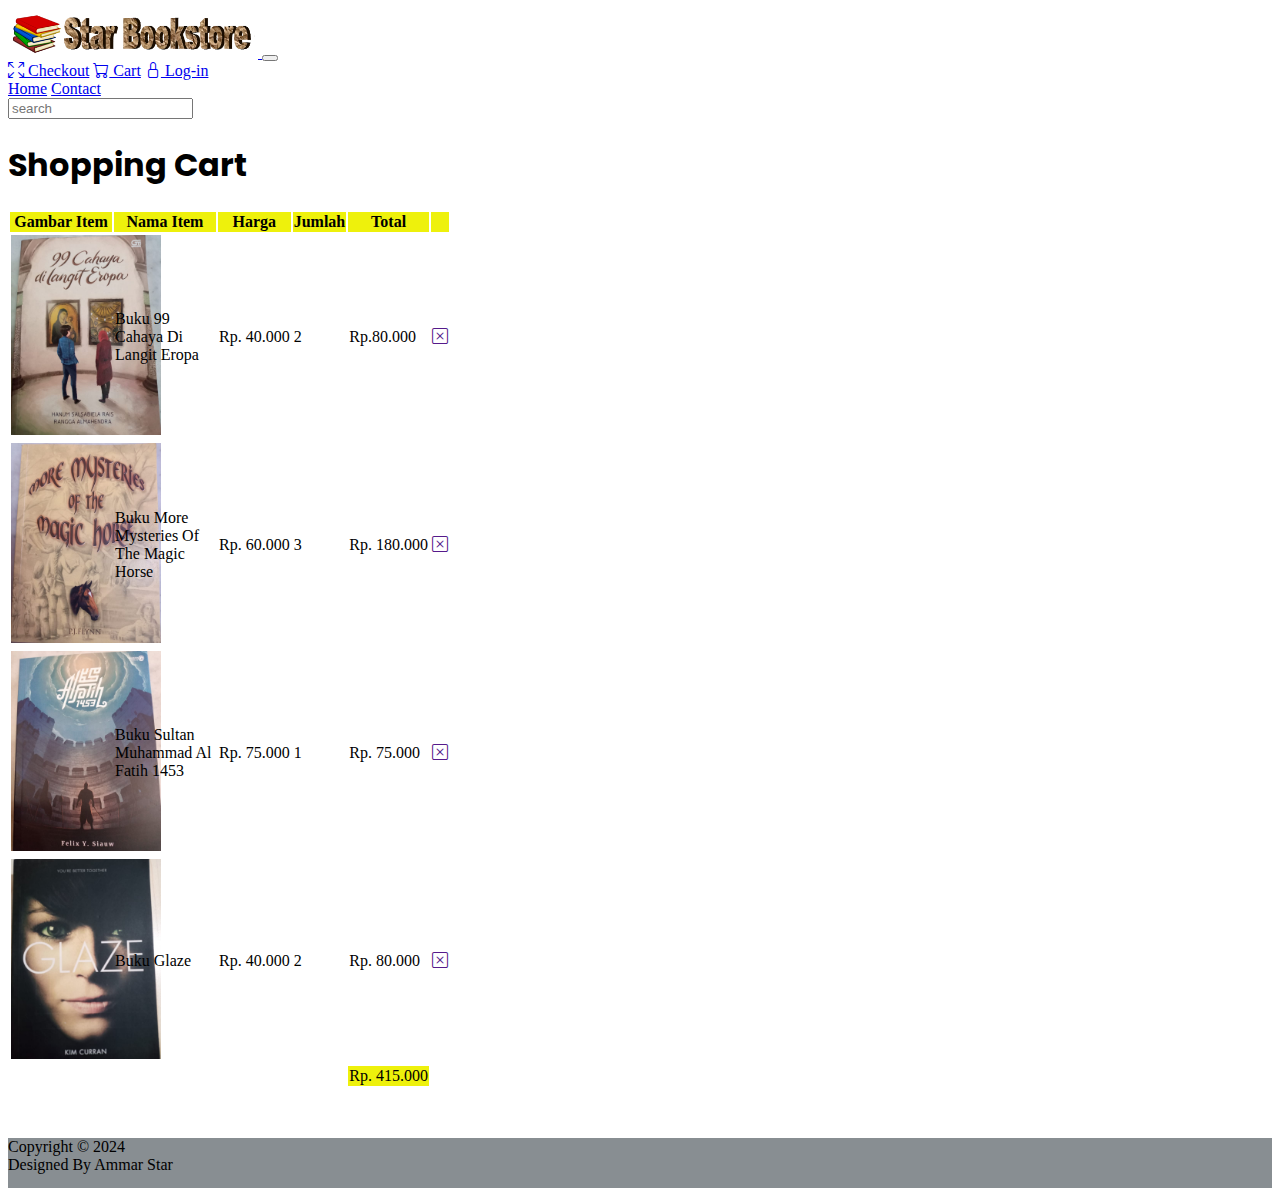
<file: cart.html>
<!doctype html>
<html lang="en">
  <head>
    <!-- Required meta tags -->
    <meta charset="utf-8">
    <meta name="viewport" content="width=device-width, initial-scale=1, shrink-to-fit=no">

    <!-- Bootstrap CSS -->
    <link rel="stylesheet" href="https://cdn.jsdelivr.net/npm/bootstrap@4.6.2/dist/css/bootstrap.min.css" integrity="sha384-xOolHFLEh07PJGoPkLv1IbcEPTNtaed2xpHsD9ESMhqIYd0nLMwNLD69Npy4HI+N" crossorigin="anonymous">
    <link rel="stylesheet" href="https://cdn.jsdelivr.net/npm/bootstrap-icons@1.11.3/font/bootstrap-icons.min.css">
    <link href="https://fonts.googleapis.com/css2?family=Poppins:ital,wght@0,100;0,200;0,300;0,400;0,500;0,600;0,700;0,800;0,900;1,100;1,200;1,300;1,400;1,500;1,600;1,700;1,800;1,900&family=Roboto:ital,wght@0,100;0,300;0,400;0,500;0,700;0,900;1,100;1,300;1,400;1,500;1,700;1,900&family=Viga&display=swap" rel="stylesheet">
    <link rel="stylesheet" href="style.css">
    <title>Star Book</title>
  </head>
  <body>
<div class="container">
  <!-- navbar -->
  <div class="navbar-atas">
    <div class="navbar navbar-expand-lg navbar-light">
      <a href="index.html" class="navbar-brand"><img src="images/header.PNG" alt=""> </a>
      <button class="navbar-toggler" data-toggle="collapse" data-target="#ikonkecil">
        <span class="navbar-toggler-icon"></span>
      </button>
      <div class="collapse navbar-collapse" id="ikonkecil">
        <div class="navbar-nav ml-auto">
          <a href="checkout.html" class="nav-link"><i class="bi bi-arrows-fullscreen"></i> Checkout</a>
          <a href="cart.html" class="nav-link active"><i class="bi bi-cart"></i> Cart</a>
          <a href="login.html" class="nav-link"> <i class="bi bi-lock"></i> Log-in</a>
          <span class="navbar-search">
            <input type="text" class="form-control" placeholder="search">
          </span>
        </div>
      </div>
    </div>
  </div>
  <div class="navbar-bawah">
    <div class="navbar navbar-expand-lg navbar-light">
      <div class="navbar-nav mr-auto">
        <a href="index.html" class="nav-link">Home</a>
        <a href="contact.html" class="nav-link">Contact</a>
      </div>
      <form action="" class="form-inline">
        <input type="text" placeholder="search" class="form-control">
      </form>
    </div>
  </div>
  <!-- wrapping -->
  <div class="wrapping">
    <h1>shopping cart</h1>
    <table class="table">
        <thead>
            <tr>
                <th>Gambar Item</th>
                <th>Nama Item</th>
                <th>Harga</th>
                <th>Jumlah</th>
                <th>Total</th>
                <th></th>
            </tr>
        </thead>
        <tbody>
            <tr>
                <td><img src="images/buku1.jpeg" alt=""> </td>
                <td>buku 99 cahaya di langit eropa </td>
                <td>Rp. 40.000 </td>
                <td>2 </td>
                <td>Rp.80.000 </td>
                <td><a href=""> <i class="bi bi-x-square"></i></a> </td>
            </tr>
            <tr>
                <td><img src="images/buku2.jpeg" alt=""> </td>
                <td>buku more mysteries of the magic horse </td>
                <td>Rp. 60.000 </td>
                <td>3 </td>
                <td>Rp. 180.000 </td>
                <td><a href=""> <i class="bi bi-x-square"></i></a> </td>
            </tr>
            <tr>
                <td><img src="images/buku3.jpeg" alt=""> </td>
                <td>buku sultan muhammad al fatih 1453 </td>
                <td>Rp. 75.000 </td>
                <td>1 </td>
                <td>Rp. 75.000 </td>
                <td><a href=""> <i class="bi bi-x-square"></i></a> </td>
            </tr>
            <tr>
                <td><img src="images/buku4.jpeg" alt=""> </td>
                <td>buku glaze </td>
                <td>Rp. 40.000 </td>
                <td>2 </td>
                <td>Rp. 80.000 </td>
                <td><a href=""> <i class="bi bi-x-square"></i></a> </td>
            </tr>
            <tr>
                <td colspan="4"></td>
                <td class="total">Rp. 415.000 </td>
            </tr>
        </tbody>
    </table>
  </div>
</div>
<!-- footer -->
<div class="footer">
  <div class="container-fluid">
    <div class="navbar navbar-expand-lg">
      <div class="navbar-nav mr-auto">
        Copyright &copy 2024
      </div>
      <div class="navbar-nav ml-auto">
        Designed By Ammar Star
      </div>
    </div>
  </div>
</div>
    <!-- Optional JavaScript; choose one of the two! -->

    <!-- Option 1: jQuery and Bootstrap Bundle (includes Popper) -->
    <script src="https://cdn.jsdelivr.net/npm/jquery@3.5.1/dist/jquery.slim.min.js" integrity="sha384-DfXdz2htPH0lsSSs5nCTpuj/zy4C+OGpamoFVy38MVBnE+IbbVYUew+OrCXaRkfj" crossorigin="anonymous"></script>
    <script src="https://cdn.jsdelivr.net/npm/bootstrap@4.6.2/dist/js/bootstrap.bundle.min.js" integrity="sha384-Fy6S3B9q64WdZWQUiU+q4/2Lc9npb8tCaSX9FK7E8HnRr0Jz8D6OP9dO5Vg3Q9ct" crossorigin="anonymous"></script>

    <!-- Option 2: Separate Popper and Bootstrap JS -->
    <!--
    <script src="https://cdn.jsdelivr.net/npm/jquery@3.5.1/dist/jquery.slim.min.js" integrity="sha384-DfXdz2htPH0lsSSs5nCTpuj/zy4C+OGpamoFVy38MVBnE+IbbVYUew+OrCXaRkfj" crossorigin="anonymous"></script>
    <script src="https://cdn.jsdelivr.net/npm/popper.js@1.16.1/dist/umd/popper.min.js" integrity="sha384-9/reFTGAW83EW2RDu2S0VKaIzap3H66lZH81PoYlFhbGU+6BZp6G7niu735Sk7lN" crossorigin="anonymous"></script>
    <script src="https://cdn.jsdelivr.net/npm/bootstrap@4.6.2/dist/js/bootstrap.min.js" integrity="sha384-+sLIOodYLS7CIrQpBjl+C7nPvqq+FbNUBDunl/OZv93DB7Ln/533i8e/mZXLi/P+" crossorigin="anonymous"></script>
    -->
  </body>
</html>
</file>
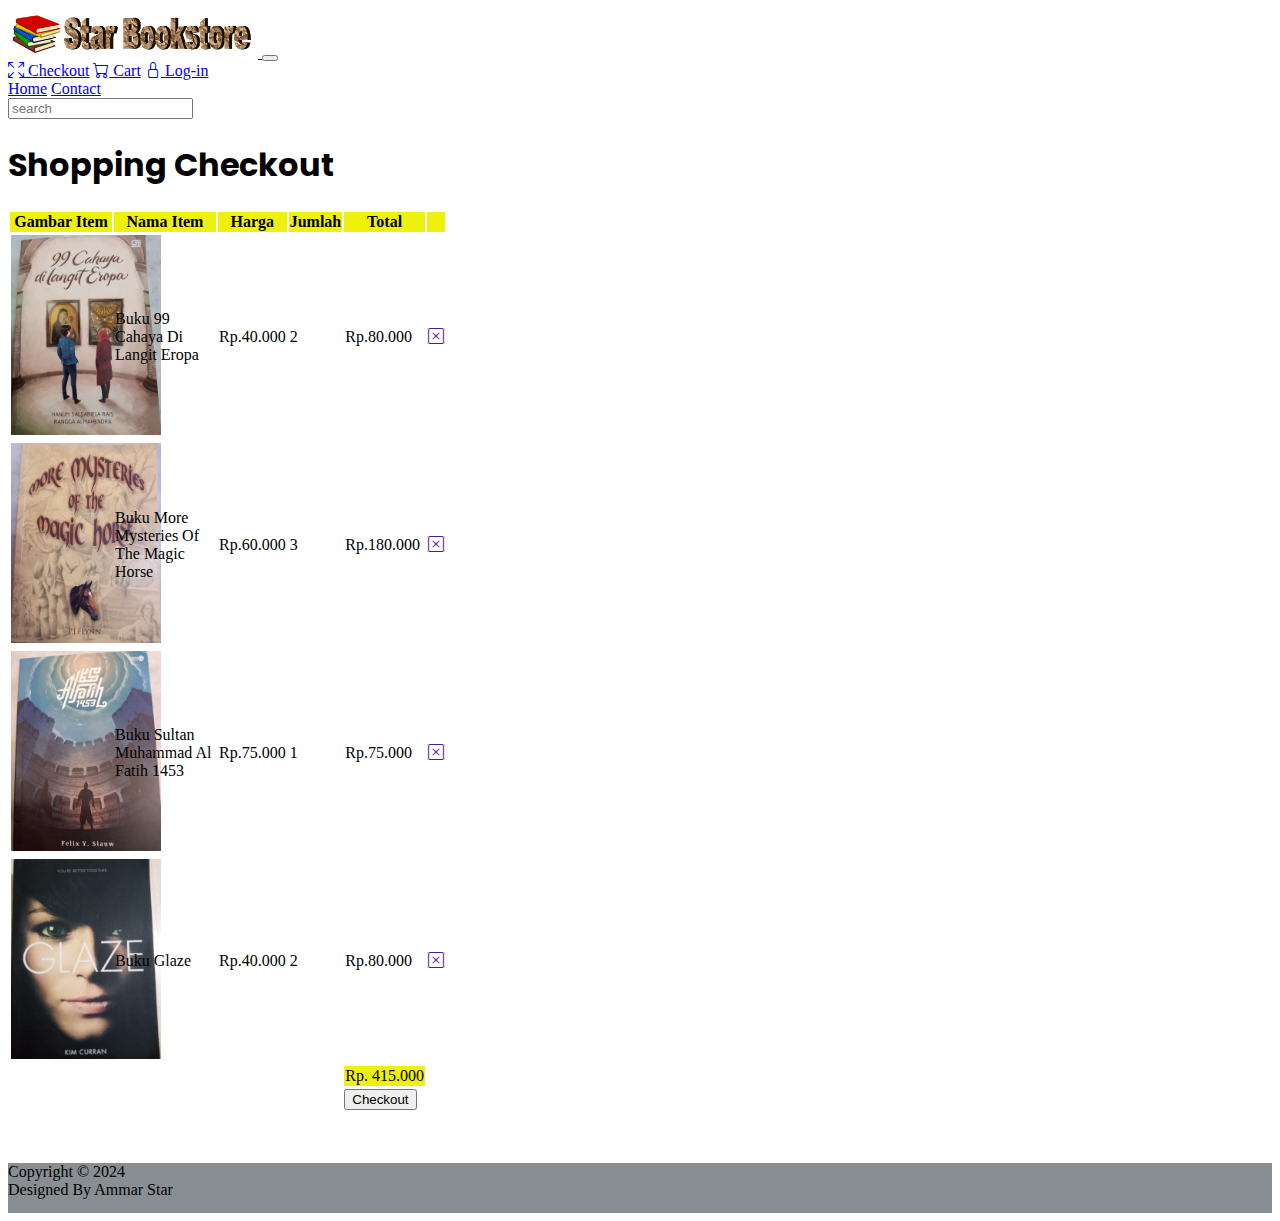
<file: checkout.html>
<!doctype html>
<html lang="en">
  <head>
    <!-- Required meta tags -->
    <meta charset="utf-8">
    <meta name="viewport" content="width=device-width, initial-scale=1, shrink-to-fit=no">

    <!-- Bootstrap CSS -->
    <link rel="stylesheet" href="https://cdn.jsdelivr.net/npm/bootstrap@4.6.2/dist/css/bootstrap.min.css" integrity="sha384-xOolHFLEh07PJGoPkLv1IbcEPTNtaed2xpHsD9ESMhqIYd0nLMwNLD69Npy4HI+N" crossorigin="anonymous">
    <link rel="stylesheet" href="https://cdn.jsdelivr.net/npm/bootstrap-icons@1.11.3/font/bootstrap-icons.min.css">
    <link href="https://fonts.googleapis.com/css2?family=Poppins:ital,wght@0,100;0,200;0,300;0,400;0,500;0,600;0,700;0,800;0,900;1,100;1,200;1,300;1,400;1,500;1,600;1,700;1,800;1,900&family=Roboto:ital,wght@0,100;0,300;0,400;0,500;0,700;0,900;1,100;1,300;1,400;1,500;1,700;1,900&family=Viga&display=swap" rel="stylesheet">
    <link rel="stylesheet" href="style.css">
    <title>Star Book</title>
  </head>
  <body>
<div class="container">
  <!-- navbar -->
  <div class="navbar-atas">
    <div class="navbar navbar-expand-lg navbar-light">
      <a href="index.html" class="navbar-brand"><img src="images/header.PNG" alt=""> </a>
      <button class="navbar-toggler" data-toggle="collapse" data-target="#ikonkecil">
        <span class="navbar-toggler-icon"></span>
      </button>
      <div class="collapse navbar-collapse" id="ikonkecil">
        <div class="navbar-nav ml-auto">
          <a href="checkout.html" class="nav-link active"><i class="bi bi-arrows-fullscreen"></i> Checkout</a>
          <a href="cart.html" class="nav-link"><i class="bi bi-cart"></i> Cart</a>
          <a href="login.html" class="nav-link"> <i class="bi bi-lock"></i> Log-in</a>
          <span class="navbar-search">
            <input type="text" class="form-control" placeholder="search">
          </span>
        </div>
      </div>
    </div>
  </div>
  <div class="navbar-bawah">
    <div class="navbar navbar-expand-lg navbar-light">
      <div class="navbar-nav mr-auto">
        <a href="index.html" class="nav-link">Home</a>
        <a href="contact.html" class="nav-link">Contact</a>
      </div>
      <form action="" class="form-inline">
        <input type="text" placeholder="search" class="form-control">
      </form>
    </div>
  </div>
  <!-- wrapping -->
  <div class="wrapping">
    <h1>shopping Checkout</h1>
    <table class="table table-borderless">
        <thead>
            <tr>
                <th>Gambar Item</th>
                <th>Nama Item</th>
                <th>Harga</th>
                <th>Jumlah</th>
                <th>Total</th>
                <th></th>
            </tr>
        </thead>
        <tbody>
            <tr>
                <td><img src="images/buku1.jpeg" alt=""> </td>
                <td>buku 99 cahaya di langit eropa </td>
                <td>Rp.40.000 </td>
                <td>2 </td>
                <td>Rp.80.000 </td>
                <td><a href=""> <i class="bi bi-x-square"></i></a> </td>
            </tr>
            <tr>
                <td><img src="images/buku2.jpeg" alt=""> </td>
                <td>buku more mysteries of the magic horse </td>
                <td>Rp.60.000 </td>
                <td>3 </td>
                <td>Rp.180.000 </td>
                <td><a href=""> <i class="bi bi-x-square"></i></a> </td>
            </tr>
            <tr>
                <td><img src="images/buku3.jpeg" alt=""> </td>
                <td>buku sultan muhammad al fatih 1453 </td>
                <td>Rp.75.000 </td>
                <td>1 </td>
                <td>Rp.75.000 </td>
                <td><a href=""> <i class="bi bi-x-square"></i></a> </td>
            </tr>
            <tr>
                <td><img src="images/buku4.jpeg" alt=""> </td>
                <td>buku glaze </td>
                <td>Rp.40.000 </td>
                <td>2 </td>
                <td>Rp.80.000 </td>
                <td><a href=""> <i class="bi bi-x-square"></i></a> </td>
            </tr>
            <tr>
                <td colspan="4"></td>
                <td class="total">Rp. 415.000 </td>
            </tr>
            <tr>
                <td colspan="4"></td>
                <td style="padding-left:0;"><button class="btn btn-primary">Checkout</button> </td>
            </tr>
        </tbody>
    </table>
  </div>
</div>
<!-- footer -->
<div class="footer">
  <div class="container-fluid">
    <div class="navbar navbar-expand-lg">
      <div class="navbar-nav mr-auto">
        Copyright &copy 2024
      </div>
      <div class="navbar-nav ml-auto">
        Designed By Ammar Star
      </div>
    </div>
  </div>
</div>
    <!-- Optional JavaScript; choose one of the two! -->

    <!-- Option 1: jQuery and Bootstrap Bundle (includes Popper) -->
    <script src="https://cdn.jsdelivr.net/npm/jquery@3.5.1/dist/jquery.slim.min.js" integrity="sha384-DfXdz2htPH0lsSSs5nCTpuj/zy4C+OGpamoFVy38MVBnE+IbbVYUew+OrCXaRkfj" crossorigin="anonymous"></script>
    <script src="https://cdn.jsdelivr.net/npm/bootstrap@4.6.2/dist/js/bootstrap.bundle.min.js" integrity="sha384-Fy6S3B9q64WdZWQUiU+q4/2Lc9npb8tCaSX9FK7E8HnRr0Jz8D6OP9dO5Vg3Q9ct" crossorigin="anonymous"></script>

    <!-- Option 2: Separate Popper and Bootstrap JS -->
    <!--
    <script src="https://cdn.jsdelivr.net/npm/jquery@3.5.1/dist/jquery.slim.min.js" integrity="sha384-DfXdz2htPH0lsSSs5nCTpuj/zy4C+OGpamoFVy38MVBnE+IbbVYUew+OrCXaRkfj" crossorigin="anonymous"></script>
    <script src="https://cdn.jsdelivr.net/npm/popper.js@1.16.1/dist/umd/popper.min.js" integrity="sha384-9/reFTGAW83EW2RDu2S0VKaIzap3H66lZH81PoYlFhbGU+6BZp6G7niu735Sk7lN" crossorigin="anonymous"></script>
    <script src="https://cdn.jsdelivr.net/npm/bootstrap@4.6.2/dist/js/bootstrap.min.js" integrity="sha384-+sLIOodYLS7CIrQpBjl+C7nPvqq+FbNUBDunl/OZv93DB7Ln/533i8e/mZXLi/P+" crossorigin="anonymous"></script>
    -->
  </body>
</html>
</file>
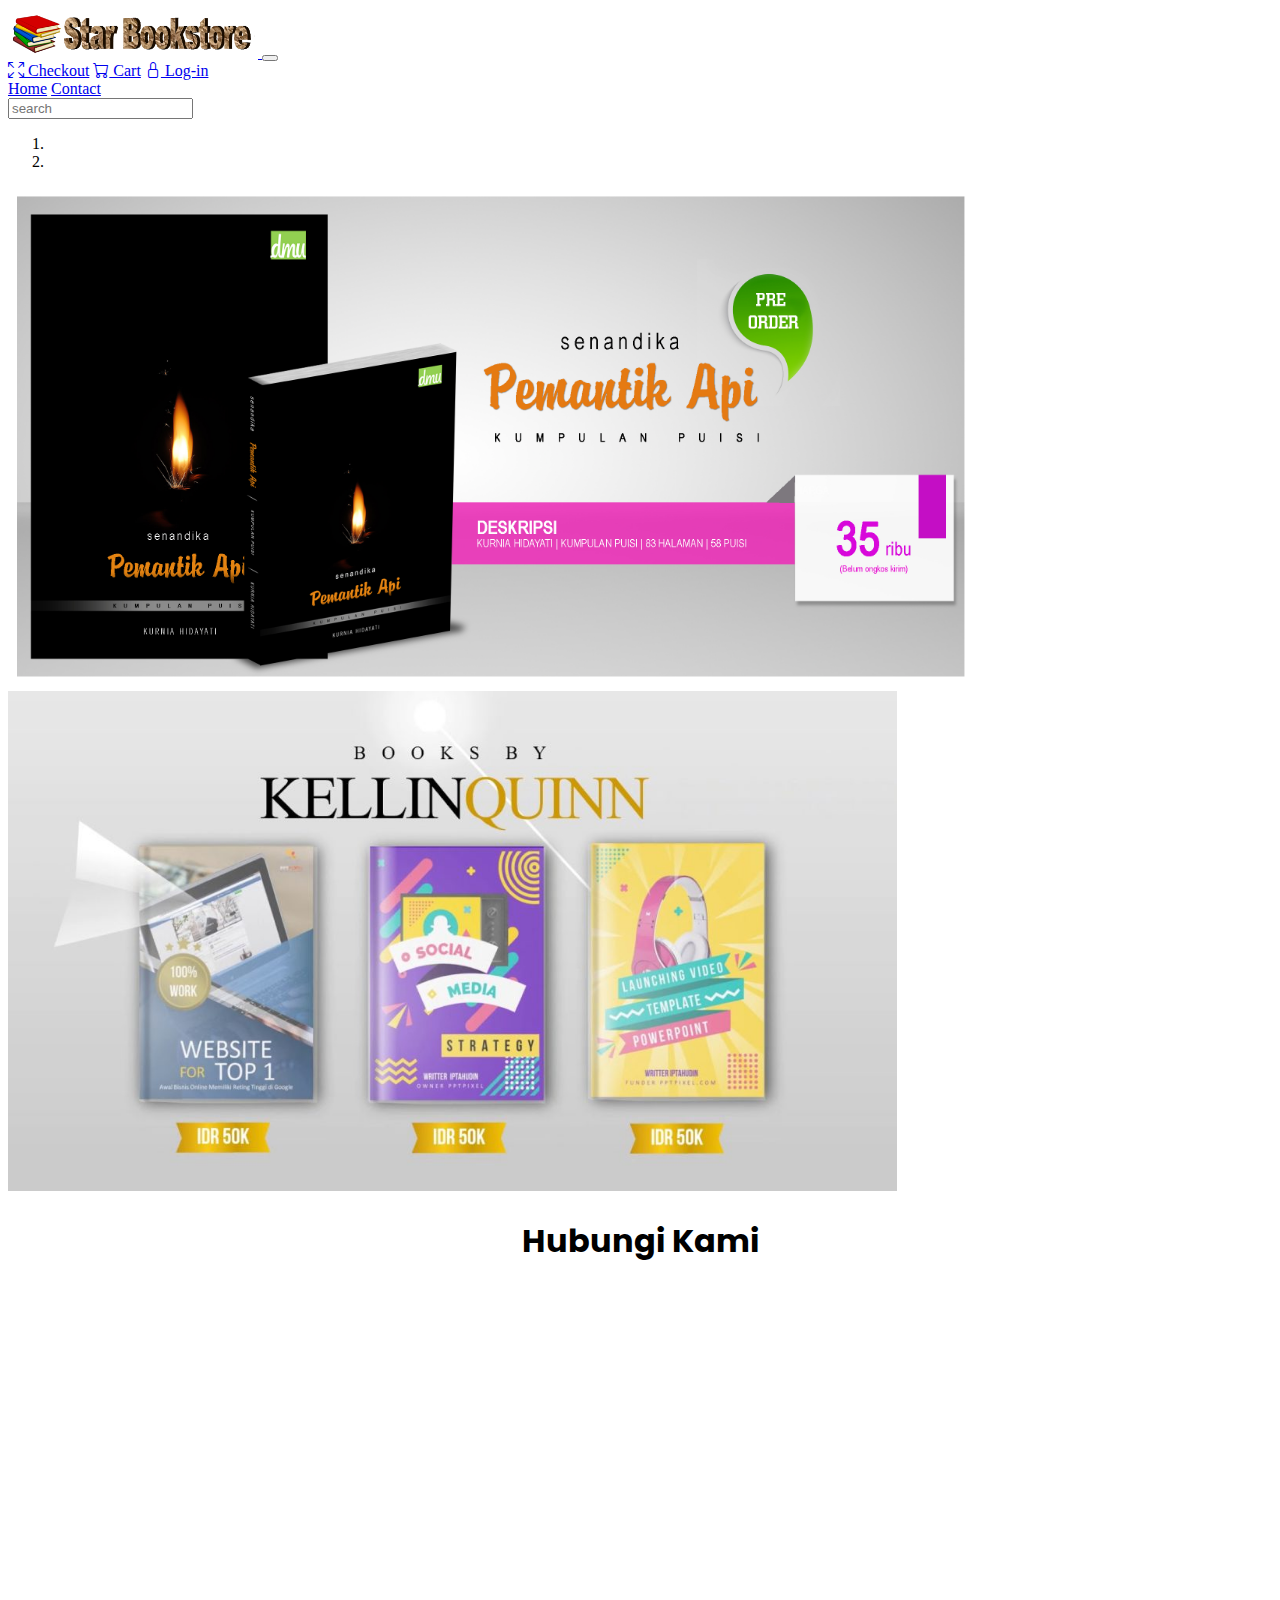
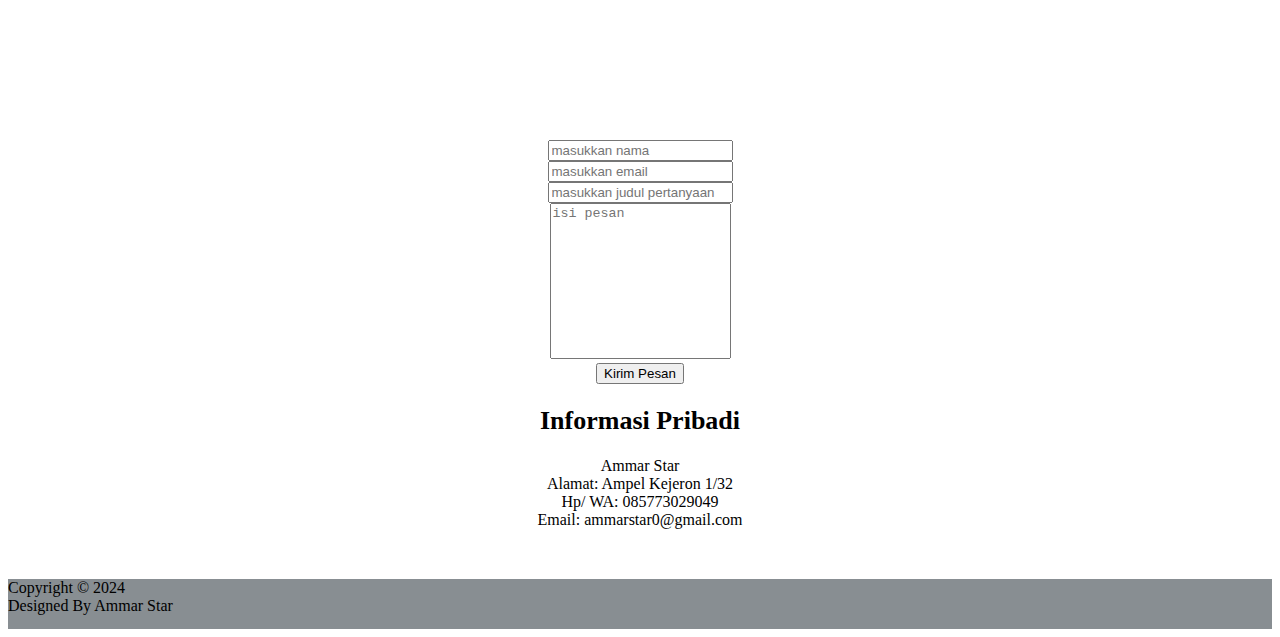
<file: contact.html>
<!doctype html>
<html lang="en">
  <head>
    <!-- Required meta tags -->
    <meta charset="utf-8">
    <meta name="viewport" content="width=device-width, initial-scale=1, shrink-to-fit=no">

    <!-- Bootstrap CSS -->
    <link rel="stylesheet" href="https://cdn.jsdelivr.net/npm/bootstrap@4.6.2/dist/css/bootstrap.min.css" integrity="sha384-xOolHFLEh07PJGoPkLv1IbcEPTNtaed2xpHsD9ESMhqIYd0nLMwNLD69Npy4HI+N" crossorigin="anonymous">
    <link rel="stylesheet" href="https://cdn.jsdelivr.net/npm/bootstrap-icons@1.11.3/font/bootstrap-icons.min.css">
    <link href="https://fonts.googleapis.com/css2?family=Poppins:ital,wght@0,100;0,200;0,300;0,400;0,500;0,600;0,700;0,800;0,900;1,100;1,200;1,300;1,400;1,500;1,600;1,700;1,800;1,900&family=Roboto:ital,wght@0,100;0,300;0,400;0,500;0,700;0,900;1,100;1,300;1,400;1,500;1,700;1,900&family=Viga&display=swap" rel="stylesheet">
    <link rel="stylesheet" href="style.css">
    <title>Star Book</title>
  </head>
  <body>
<div class="container">
  <!-- navbar -->
  <div class="navbar-atas">
    <div class="navbar navbar-expand-lg navbar-light">
      <a href="index.html" class="navbar-brand"><img src="images/header.PNG" alt=""> </a>
      <button class="navbar-toggler" data-toggle="collapse" data-target="#ikonkecil">
        <span class="navbar-toggler-icon"></span>
      </button>
      <div class="collapse navbar-collapse" id="ikonkecil">
        <div class="navbar-nav ml-auto">
          <a href="checkout.html" class="nav-link"><i class="bi bi-arrows-fullscreen"></i> Checkout</a>
          <a href="cart.html" class="nav-link"><i class="bi bi-cart"></i> Cart</a>
          <a href="login.html" class="nav-link"> <i class="bi bi-lock"></i> Log-in</a>
          <span class="navbar-search">
            <input type="text" class="form-control" placeholder="search">
          </span>
        </div>
      </div>
    </div>
  </div>
  <div class="navbar-bawah">
    <div class="navbar navbar-expand-lg navbar-light">
      <div class="navbar-nav mr-auto">
        <a href="index.html" class="nav-link">Home</a>
        <a href="contact.html" class="nav-link active">Contact</a>
      </div>
      <form action="" class="form-inline">
        <input type="text" placeholder="search" class="form-control">
      </form>
    </div>
  </div>
  <!-- slider -->
  <div class="carousel slide" data-ride="carousel" id="geser">
    <ol class="carousel-indicators">
      <li data-slide-to="0" data-target="#geser" class="active"></li>
      <li data-slide-to="1" data-target="#geser"></li>
    </ol>
    <div class="carousel-inner">
      <div class="carousel-item active">
        <img src="images/slide1.jpg" class="d-block w-100" alt="">
      </div>
      <div class="carousel-item">
        <img src="images/slide2.jpg" class="d-block w-100" alt="">
      </div>
    </div>
  </div>
  <!-- contents -->
  <div class="contents">
    <h1>Hubungi Kami</h1>
    <iframe src="https://www.google.com/maps/embed?pb=!1m18!1m12!1m3!1d3958.0838964214286!2d112.74146787442453!3d-7.231271371014435!2m3!1f0!2f0!3f0!3m2!1i1024!2i768!4f13.1!3m3!1m2!1s0x2dd7f91ead97bfbd%3A0xb4a513ac591cf8f1!2sJl.%20Ampel%20Kejeron%2C%20Ampel%2C%20Kec.%20Semampir%2C%20Surabaya%2C%20Jawa%20Timur%2060151!5e0!3m2!1sen!2sid!4v1724044470534!5m2!1sen!2sid" width="100%" height="450" style="border:0;" allowfullscreen="" loading="lazy" referrerpolicy="no-referrer-when-downgrade"></iframe>
    <div class="row mt-3">
        <div class="col-md text-left">
            <form action="" class="form-group">
                <input type="text" class="form-control" placeholder="masukkan nama"> <br>
                <input type="text" class="form-control" placeholder="masukkan email"> <br>
                <input type="text" class="form-control" placeholder="masukkan judul pertanyaan"> <br>
                <textarea name="" id="" class="form-control" rows="10" placeholder="isi pesan" style="resize: none;"></textarea>
            </form>
            <button type="submit" class="btn btn-success">Kirim Pesan</button>
        </div>
        <div class="col-md-3 text-left">
            <h2>Informasi pribadi</h2>
            <span> Ammar Star <br>
                Alamat: Ampel Kejeron 1/32 <br>
                Hp/ WA: 085773029049 <br>
                Email: ammarstar0@gmail.com
            </span>
        </div>
    </div>
  </div>
</div>
<!-- footer -->
<div class="footer">
  <div class="container-fluid">
    <div class="navbar navbar-expand-lg">
      <div class="navbar-nav mr-auto">
        Copyright &copy 2024
      </div>
      <div class="navbar-nav ml-auto">
        Designed By Ammar Star
      </div>
    </div>
  </div>
</div>
    <!-- Optional JavaScript; choose one of the two! -->

    <!-- Option 1: jQuery and Bootstrap Bundle (includes Popper) -->
    <script src="https://cdn.jsdelivr.net/npm/jquery@3.5.1/dist/jquery.slim.min.js" integrity="sha384-DfXdz2htPH0lsSSs5nCTpuj/zy4C+OGpamoFVy38MVBnE+IbbVYUew+OrCXaRkfj" crossorigin="anonymous"></script>
    <script src="https://cdn.jsdelivr.net/npm/bootstrap@4.6.2/dist/js/bootstrap.bundle.min.js" integrity="sha384-Fy6S3B9q64WdZWQUiU+q4/2Lc9npb8tCaSX9FK7E8HnRr0Jz8D6OP9dO5Vg3Q9ct" crossorigin="anonymous"></script>

    <!-- Option 2: Separate Popper and Bootstrap JS -->
    <!--
    <script src="https://cdn.jsdelivr.net/npm/jquery@3.5.1/dist/jquery.slim.min.js" integrity="sha384-DfXdz2htPH0lsSSs5nCTpuj/zy4C+OGpamoFVy38MVBnE+IbbVYUew+OrCXaRkfj" crossorigin="anonymous"></script>
    <script src="https://cdn.jsdelivr.net/npm/popper.js@1.16.1/dist/umd/popper.min.js" integrity="sha384-9/reFTGAW83EW2RDu2S0VKaIzap3H66lZH81PoYlFhbGU+6BZp6G7niu735Sk7lN" crossorigin="anonymous"></script>
    <script src="https://cdn.jsdelivr.net/npm/bootstrap@4.6.2/dist/js/bootstrap.min.js" integrity="sha384-+sLIOodYLS7CIrQpBjl+C7nPvqq+FbNUBDunl/OZv93DB7Ln/533i8e/mZXLi/P+" crossorigin="anonymous"></script>
    -->
  </body>
</html>
</file>
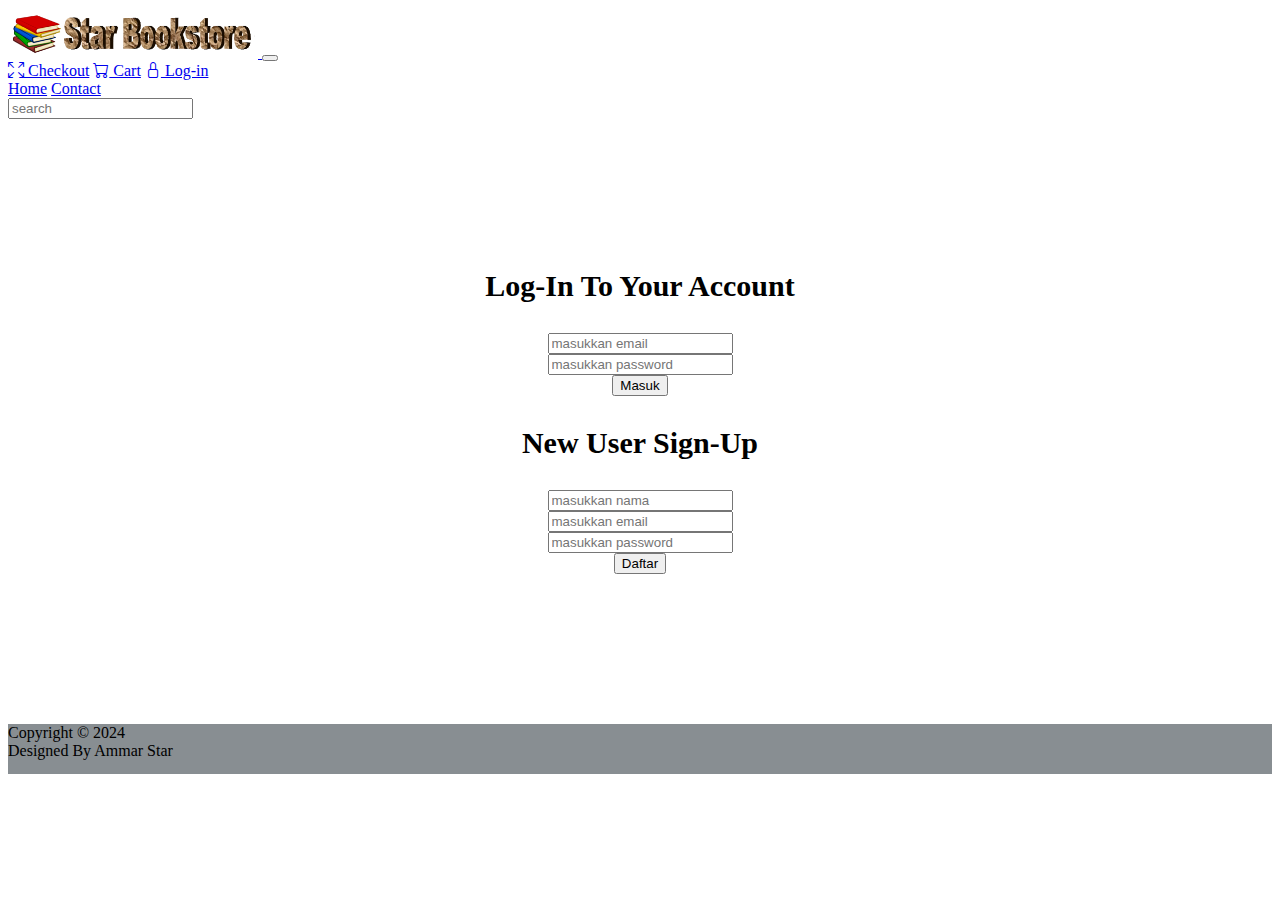
<file: login.html>
<!doctype html>
<html lang="en">
  <head>
    <!-- Required meta tags -->
    <meta charset="utf-8">
    <meta name="viewport" content="width=device-width, initial-scale=1, shrink-to-fit=no">

    <!-- Bootstrap CSS -->
    <link rel="stylesheet" href="https://cdn.jsdelivr.net/npm/bootstrap@4.6.2/dist/css/bootstrap.min.css" integrity="sha384-xOolHFLEh07PJGoPkLv1IbcEPTNtaed2xpHsD9ESMhqIYd0nLMwNLD69Npy4HI+N" crossorigin="anonymous">
    <link rel="stylesheet" href="https://cdn.jsdelivr.net/npm/bootstrap-icons@1.11.3/font/bootstrap-icons.min.css">
    <link href="https://fonts.googleapis.com/css2?family=Poppins:ital,wght@0,100;0,200;0,300;0,400;0,500;0,600;0,700;0,800;0,900;1,100;1,200;1,300;1,400;1,500;1,600;1,700;1,800;1,900&family=Roboto:ital,wght@0,100;0,300;0,400;0,500;0,700;0,900;1,100;1,300;1,400;1,500;1,700;1,900&family=Viga&display=swap" rel="stylesheet">
    <link rel="stylesheet" href="style.css">
    <title>Star Book</title>
  </head>
  <body>
<div class="container">
  <!-- navbar -->
  <div class="navbar-atas">
    <div class="navbar navbar-expand-lg navbar-light">
      <a href="index.html" class="navbar-brand"><img src="images/header.PNG" alt=""> </a>
      <button class="navbar-toggler" data-toggle="collapse" data-target="#ikonkecil">
        <span class="navbar-toggler-icon"></span>
      </button>
      <div class="collapse navbar-collapse" id="ikonkecil">
        <div class="navbar-nav ml-auto">
          <a href="checkout.html" class="nav-link"><i class="bi bi-arrows-fullscreen"></i> Checkout</a>
          <a href="cart.html" class="nav-link"><i class="bi bi-cart"></i> Cart</a>
          <a href="login.html" class="nav-link active"> <i class="bi bi-lock"></i> Log-in</a>
          <span class="navbar-search">
            <input type="text" class="form-control" placeholder="search">
          </span>
        </div>
      </div>
    </div>
  </div>
  <div class="navbar-bawah">
    <div class="navbar navbar-expand-lg navbar-light">
      <div class="navbar-nav mr-auto">
        <a href="index.html" class="nav-link">Home</a>
        <a href="contact.html" class="nav-link">Contact</a>
      </div>
      <form action="" class="form-inline">
        <input type="text" placeholder="search" class="form-control">
      </form>
    </div>
  </div>
  <!-- contents -->
  <div class="contents">
    <div class="row text-left login">
      <div class="col-md">
        <h3>log-in to your account</h3>
        <form action="" class="form-group">
          <input type="text" class="form-control" placeholder="masukkan email" name="" id=""> <br>
          <input type="password" class="form-control" placeholder="masukkan password" name="" id="">
        </form>
        <button type="submit" class="btn btn-primary">Masuk</button>
      </div>
      <div class="col-md">
        <h3>New user sign-up</h3>
        <form action="" class="form-group">
          <input type="text" class="form-control" placeholder="masukkan nama" name="" id=""> <br>
          <input type="text" class="form-control" placeholder="masukkan email" name="" id=""> <br>
          <input type="password" class="form-control" placeholder="masukkan password" name="" id="">
        </form>
        <button type="submit" class="btn btn-primary">Daftar</button>
      </div>
    </div>
  </div>
</div>
<!-- footer -->
<div class="footer">
  <div class="container-fluid">
    <div class="navbar navbar-expand-lg">
      <div class="navbar-nav mr-auto">
        Copyright &copy 2024
      </div>
      <div class="navbar-nav ml-auto">
        Designed By Ammar Star
      </div>
    </div>
  </div>
</div>
    <!-- Optional JavaScript; choose one of the two! -->

    <!-- Option 1: jQuery and Bootstrap Bundle (includes Popper) -->
    <script src="https://cdn.jsdelivr.net/npm/jquery@3.5.1/dist/jquery.slim.min.js" integrity="sha384-DfXdz2htPH0lsSSs5nCTpuj/zy4C+OGpamoFVy38MVBnE+IbbVYUew+OrCXaRkfj" crossorigin="anonymous"></script>
    <script src="https://cdn.jsdelivr.net/npm/bootstrap@4.6.2/dist/js/bootstrap.bundle.min.js" integrity="sha384-Fy6S3B9q64WdZWQUiU+q4/2Lc9npb8tCaSX9FK7E8HnRr0Jz8D6OP9dO5Vg3Q9ct" crossorigin="anonymous"></script>

    <!-- Option 2: Separate Popper and Bootstrap JS -->
    <!--
    <script src="https://cdn.jsdelivr.net/npm/jquery@3.5.1/dist/jquery.slim.min.js" integrity="sha384-DfXdz2htPH0lsSSs5nCTpuj/zy4C+OGpamoFVy38MVBnE+IbbVYUew+OrCXaRkfj" crossorigin="anonymous"></script>
    <script src="https://cdn.jsdelivr.net/npm/popper.js@1.16.1/dist/umd/popper.min.js" integrity="sha384-9/reFTGAW83EW2RDu2S0VKaIzap3H66lZH81PoYlFhbGU+6BZp6G7niu735Sk7lN" crossorigin="anonymous"></script>
    <script src="https://cdn.jsdelivr.net/npm/bootstrap@4.6.2/dist/js/bootstrap.min.js" integrity="sha384-+sLIOodYLS7CIrQpBjl+C7nPvqq+FbNUBDunl/OZv93DB7Ln/533i8e/mZXLi/P+" crossorigin="anonymous"></script>
    -->
  </body>
</html>
</file>
<file: style.css>
h1{
    font-family: poppins;
    font-size: 32px;
    text-transform: capitalize;
}
h2{
    font-size: 26px;
    text-transform: capitalize;
}
h3{
    text-transform: capitalize;
    font-size: 30px;
}
.navbar-brand img{
    width: 250px;
}
.gulir{
    position: sticky;
    top: 0;
    z-index: 5;
}
.scrolled{
    background-color: rgb(184, 184, 190);
}
.navbar-bawah{
    display: none;
}
.navbar-search{
    display: block;
}
.nav-link:hover::after{
    display: block;
    content: '';
}
.carousel img{
    height: 500px;
}
.contents{
    text-align: center;
    margin-top: 15px;
}
.img-thumbnail:hover{
    transform: scale(1.1);
}
.contents p{
    text-transform: uppercase;
    font-size: 16px;
}
.contents-iklan{
    display: none;
}
.login{
    margin: 50px 0;
}
.wrapping{
    min-height: 450px;
}
.table thead{
    background-color: rgb(238, 241, 12);
    font-size: 12px;
}
.table tbody img{
    width: 75px;
}
.table tbody tr td{
    max-width: 100px;
    text-transform: capitalize;
    font-size: 12px;
}
.table .total{
    background-color:  rgb(238, 241, 12);
}

.footer{
    background-color: rgb(136, 142, 146);
    height: 50px;
    margin-top: 50px;
}
/* Large devices (desktops, 992px and up) */
@media (min-width: 992px) { 
    .navbar-bawah{
        display: block;
    }
    .navbar-search{
        display: none;
    }
    .nav-link:hover::after{
        display: block;
        content: '';
        border-bottom: 2px solid rgb(185, 194, 58);
        padding-bottom: 3px;
        width: 75%;
        margin: auto;
        margin-bottom: -5px;
    }
    .contents-iklan{
        display: block;
    }
    .login{
        margin: 150px 0;
    }
    .table thead{
        background-color: rgb(238, 241, 12);
        font-size: 16px;
    }
    .table tbody img{
        width: 150px;
    }
    .table tbody tr td{
        max-width: 100px;
        text-transform: capitalize;
        font-size: 16px;
    }
 }
</file>
